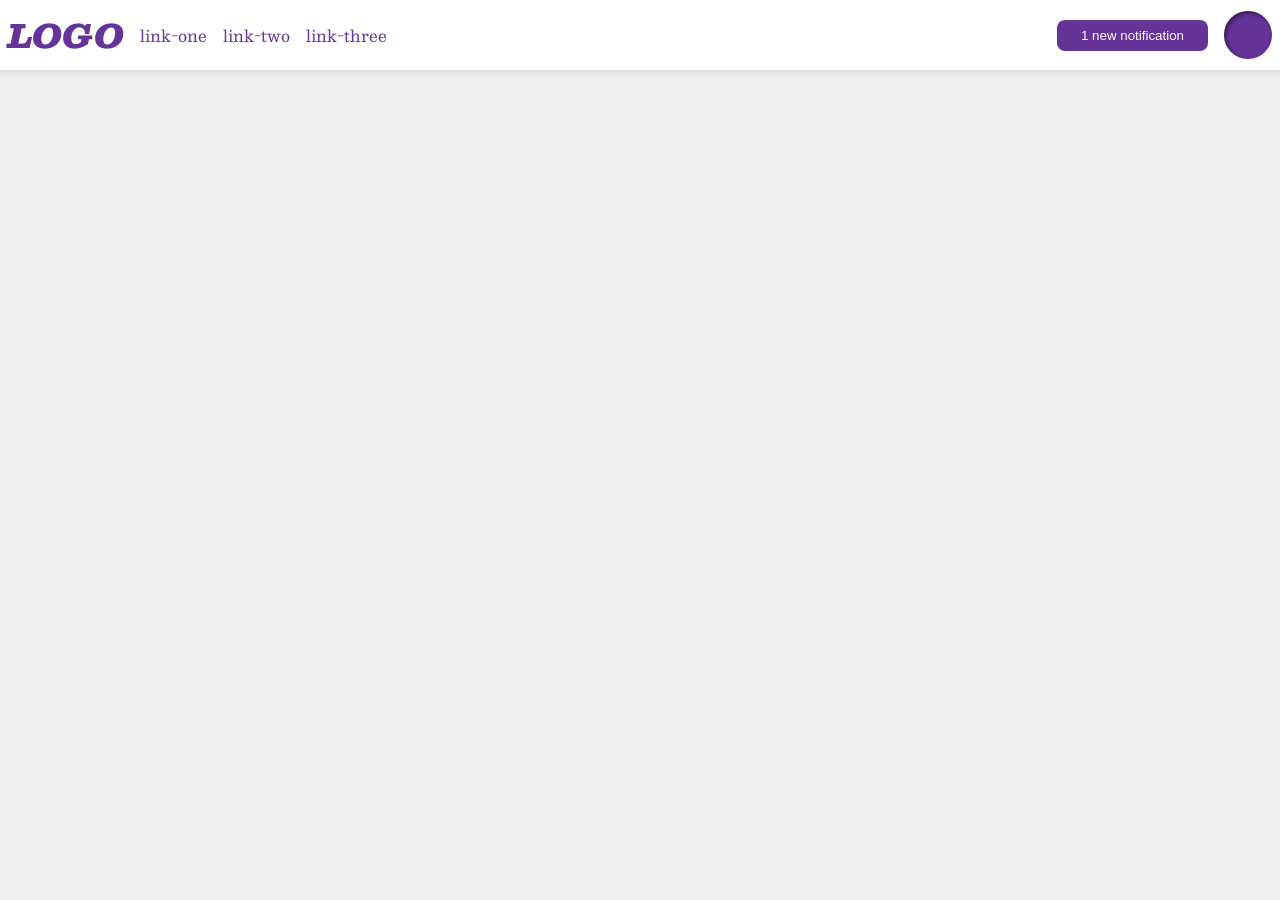
<file: foundations/flex/03-flex-header-2/index.html>
<!DOCTYPE html>
<html lang="en">
  <head>
    <meta charset="UTF-8">
    <meta http-equiv="X-UA-Compatible" content="IE=edge">
    <meta name="viewport" content="width=device-width, initial-scale=1.0">
    <title>Flex Header 2</title>
    <link rel="stylesheet" href="style.css">
  </head>
  <body>
    <div class="header">
      <div class="left-group">
      <div class="logo">
        LOGO
      </div>
      <ul class="links">
        <li><a href="https://google.com">link-one</a></li>
        <li><a href="https://google.com">link-two</a></li>
        <li><a href="https://google.com">link-three</a></li>
      </ul>
    </div>
      <div class="right-group">
      <button class="notifications">
        1 new notification
      </button>
      <div class="profile-image"></div>
    </div>
  </div>
  </body>
</html>
</file>
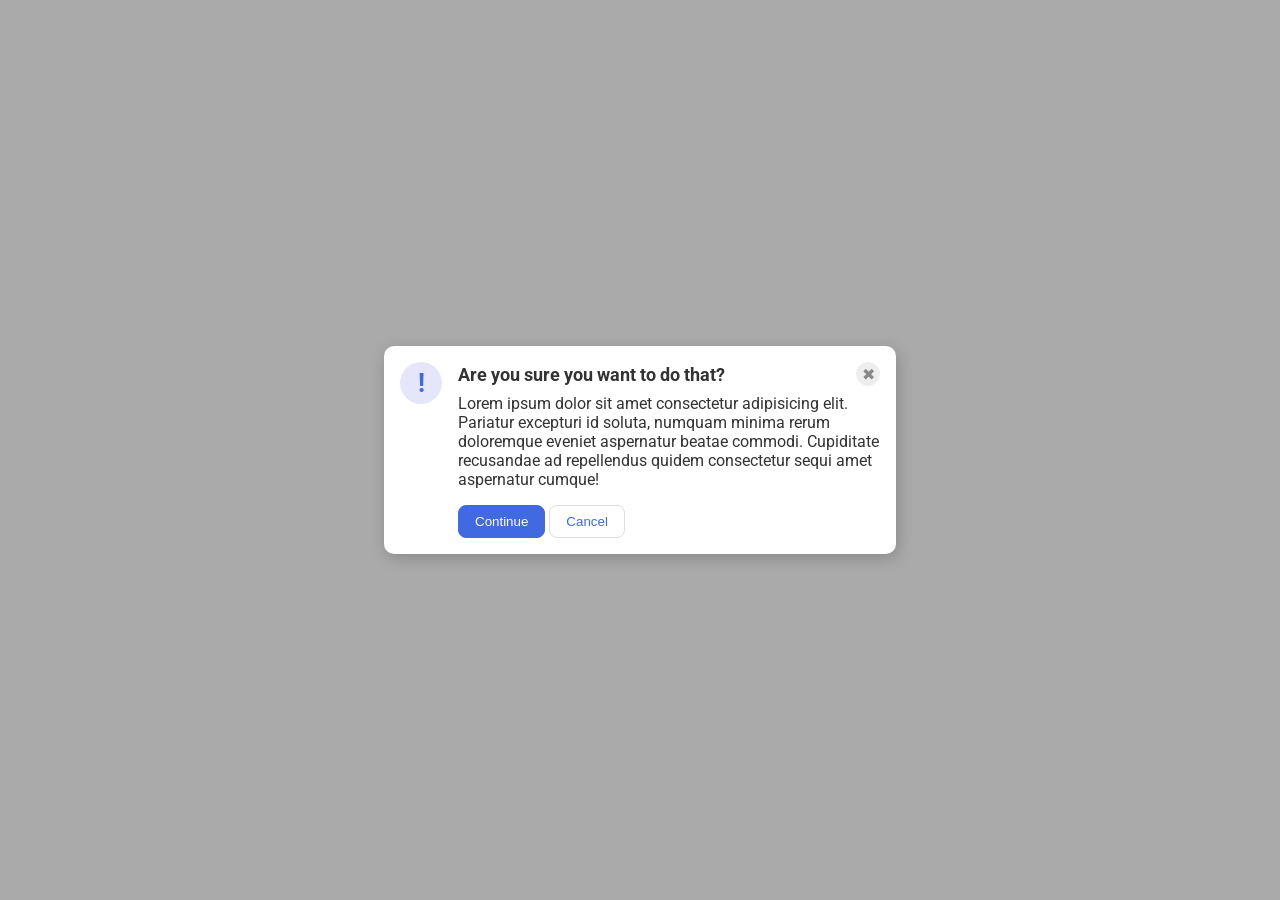
<file: foundations/flex/05-flex-modal/index.html>
<!DOCTYPE html>
<html lang="en">
  <head>
    <meta charset="UTF-8">
    <meta http-equiv="X-UA-Compatible" content="IE=edge">
    <meta name="viewport" content="width=device-width, initial-scale=1.0">
    <link rel="stylesheet" href="style.css">
    <title>Modal</title>
  </head>
  <body>
    <div class="modal">
      <div class="icon">!</div>
      <div class="box">
      <div class="header">Are you sure you want to do that?
        <button class="close-button">✖</button>
      </div>
      <div class="text">Lorem ipsum dolor sit amet consectetur adipisicing elit. Pariatur excepturi id soluta, numquam minima rerum doloremque eveniet aspernatur beatae commodi. Cupiditate recusandae ad repellendus quidem consectetur sequi amet aspernatur cumque!</div>
      <button class="continue">Continue</button>
      <button class="cancel">Cancel</button>
      </div>
    </div>
  </body>
</html>
</file>
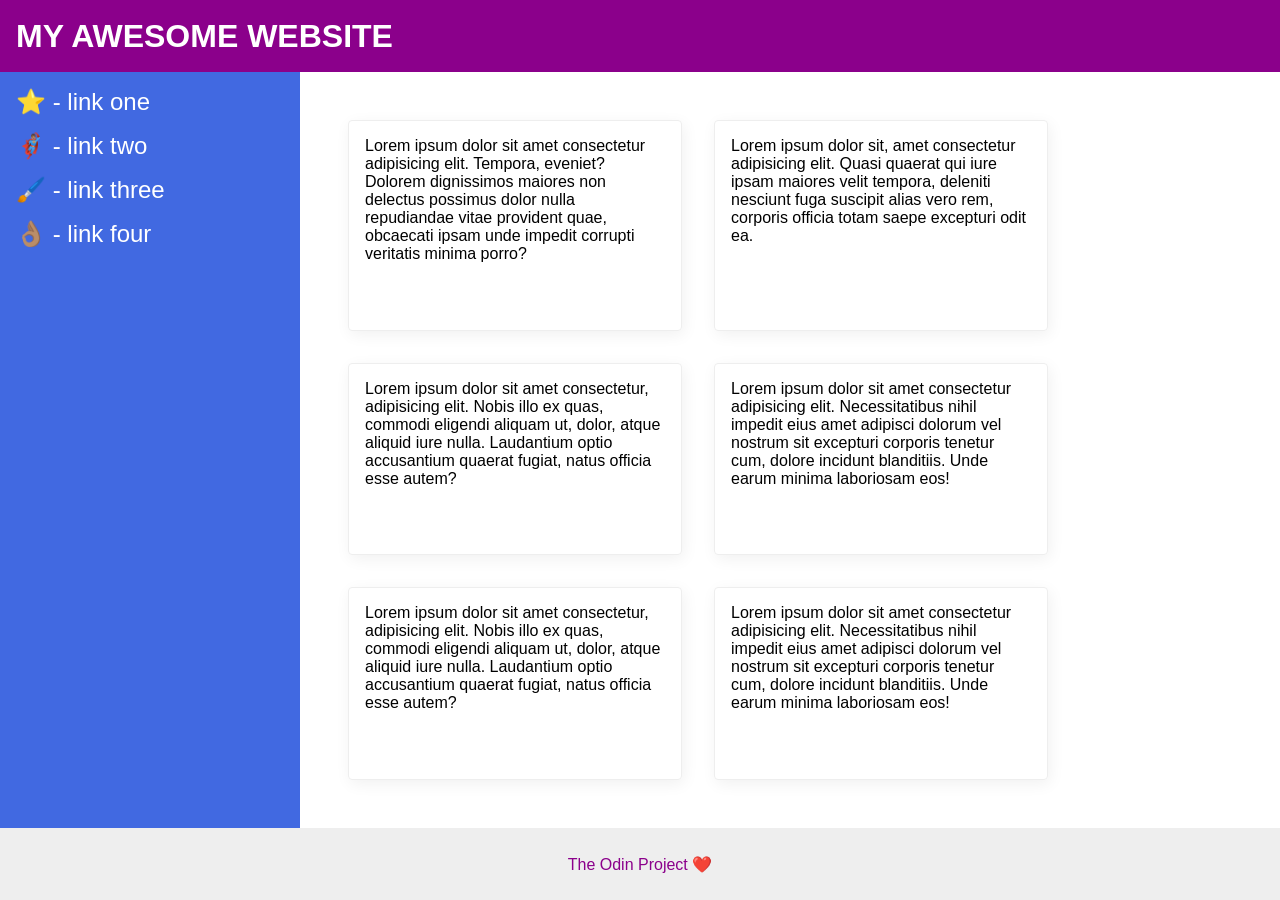
<file: foundations/flex/07-flex-layout-2/index.html>
<!DOCTYPE html>
<html lang="en">
  <head>
    <meta charset="UTF-8">
    <meta http-equiv="X-UA-Compatible" content="IE=edge">
    <meta name="viewport" content="width=device-width, initial-scale=1.0">
    <title>The Holy Grail</title>
    <link rel="stylesheet" href="style.css">
  </head>
  <body>
    <div class="header">
      MY AWESOME WEBSITE
    </div>
    <div class="body-container">
    <div class="sidebar">
      <ul>
        <li><a href="#">⭐ - link one</a></li>
        <li><a href="#">🦸🏽‍♂️ - link two</a></li>
        <li><a href="#">🖌️ - link three</a></li>
        <li><a href="#">👌🏽 - link four</a></li>
      </ul>
    </div>
    <div class="card-container">
    <div class="card">Lorem ipsum dolor sit amet consectetur adipisicing elit. Tempora, eveniet? Dolorem dignissimos maiores non delectus possimus dolor nulla repudiandae vitae provident quae, obcaecati ipsam unde impedit corrupti veritatis minima porro?</div>
    <div class="card">Lorem ipsum dolor sit, amet consectetur adipisicing elit. Quasi quaerat qui iure ipsam maiores velit tempora, deleniti nesciunt fuga suscipit alias vero rem, corporis officia totam saepe excepturi odit ea.</div>
    <div class="card">Lorem ipsum dolor sit amet consectetur, adipisicing elit. Nobis illo ex quas, commodi eligendi aliquam ut, dolor, atque aliquid iure nulla. Laudantium optio accusantium quaerat fugiat, natus officia esse autem?</div>
    <div class="card">Lorem ipsum dolor sit amet consectetur adipisicing elit. Necessitatibus nihil impedit eius amet adipisci dolorum vel nostrum sit excepturi corporis tenetur cum, dolore incidunt blanditiis. Unde earum minima laboriosam eos!</div>
    <div class="card">Lorem ipsum dolor sit amet consectetur, adipisicing elit. Nobis illo ex quas, commodi eligendi aliquam ut, dolor, atque aliquid iure nulla. Laudantium optio accusantium quaerat fugiat, natus officia esse autem?</div>
    <div class="card">Lorem ipsum dolor sit amet consectetur adipisicing elit. Necessitatibus nihil impedit eius amet adipisci dolorum vel nostrum sit excepturi corporis tenetur cum, dolore incidunt blanditiis. Unde earum minima laboriosam eos!</div>
    </div>
    </div>
    <div class="footer">
    The Odin Project ❤️
    </div>
  </body>
</html>
</file>
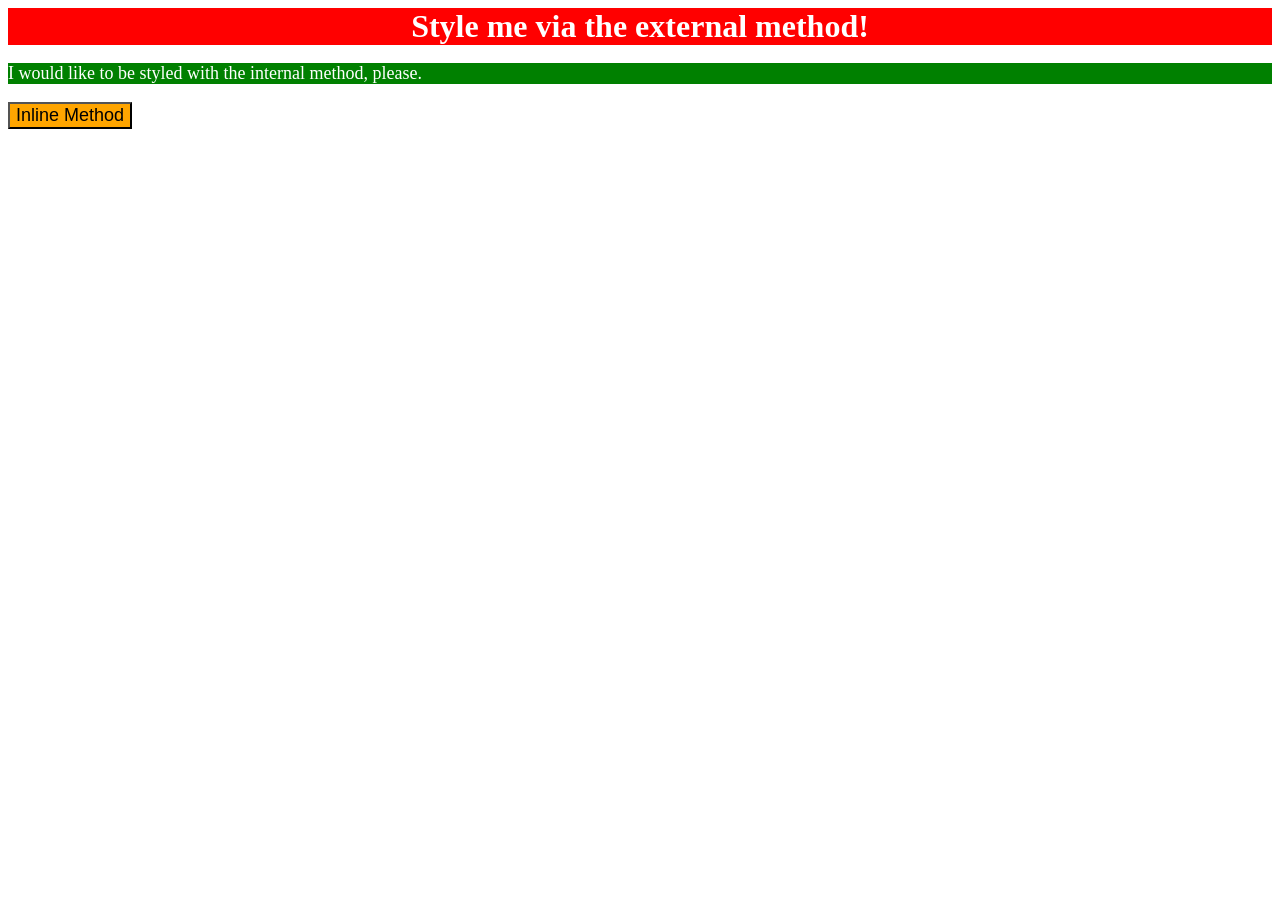
<file: foundations/intro-to-css/01-css-methods/index.html>
<!DOCTYPE html>
<html lang="en">
  <head>
    <meta charset="UTF-8">
    <meta http-equiv="X-UA-Compatible" content="IE=edge">
    <meta name="viewport" content="width=device-width, initial-scale=1.0">
    <link rel="stylesheet" href="styles.css">
    <title>Methods for Adding CSS</title>
    <style>
      p {
        color: white;
        background-color: green;
        font-size: 18px;
      }
    </style>
  </head>
  <body>
    <div>Style me via the external method!</div>
    <p>I would like to be styled with the internal method, please.</p>
    <button style="background-color: orange; font-size: 18px;">Inline Method</button>
  </body>
</html>
</file>
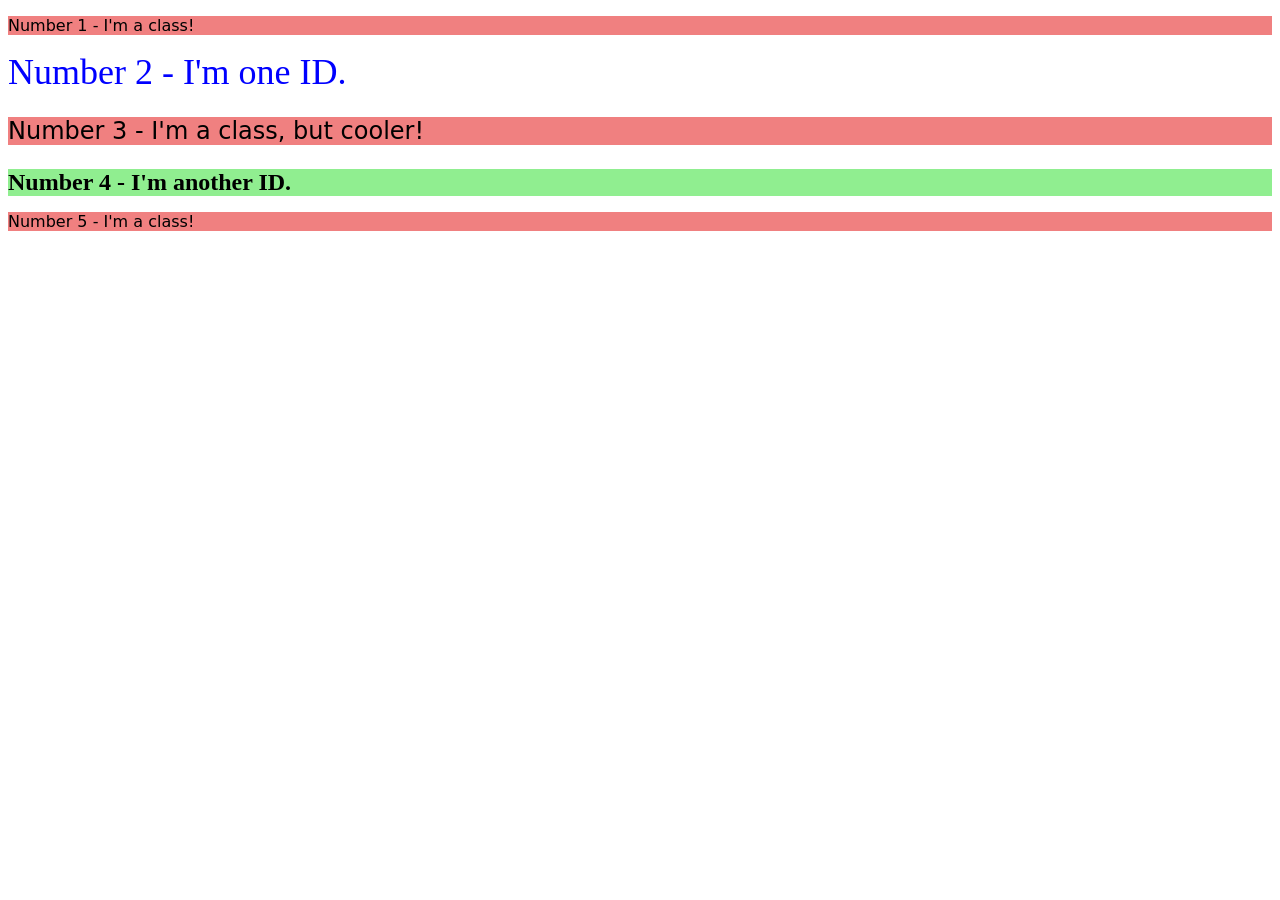
<file: foundations/intro-to-css/02-class-id-selectors/index.html>
<!DOCTYPE html>
<html lang="en">
  <head>
    <meta charset="UTF-8">
    <meta http-equiv="X-UA-Compatible" content="IE=edge">
    <meta name="viewport" content="width=device-width, initial-scale=1.0">
    <title>Class and ID Selectors</title>
    <link rel="stylesheet" href="style.css">
  </head>
  <body>
    <p class="odd">Number 1 - I'm a class!</p>
    <div id="number2">Number 2 - I'm one ID.</div>
    <p class="odd different-font">Number 3 - I'm a class, but cooler!</p>
    <div id="number4" class="different-font">Number 4 - I'm another ID.</div>
    <p class="odd">Number 5 - I'm a class!</p>
  </body>
</html>
</file>
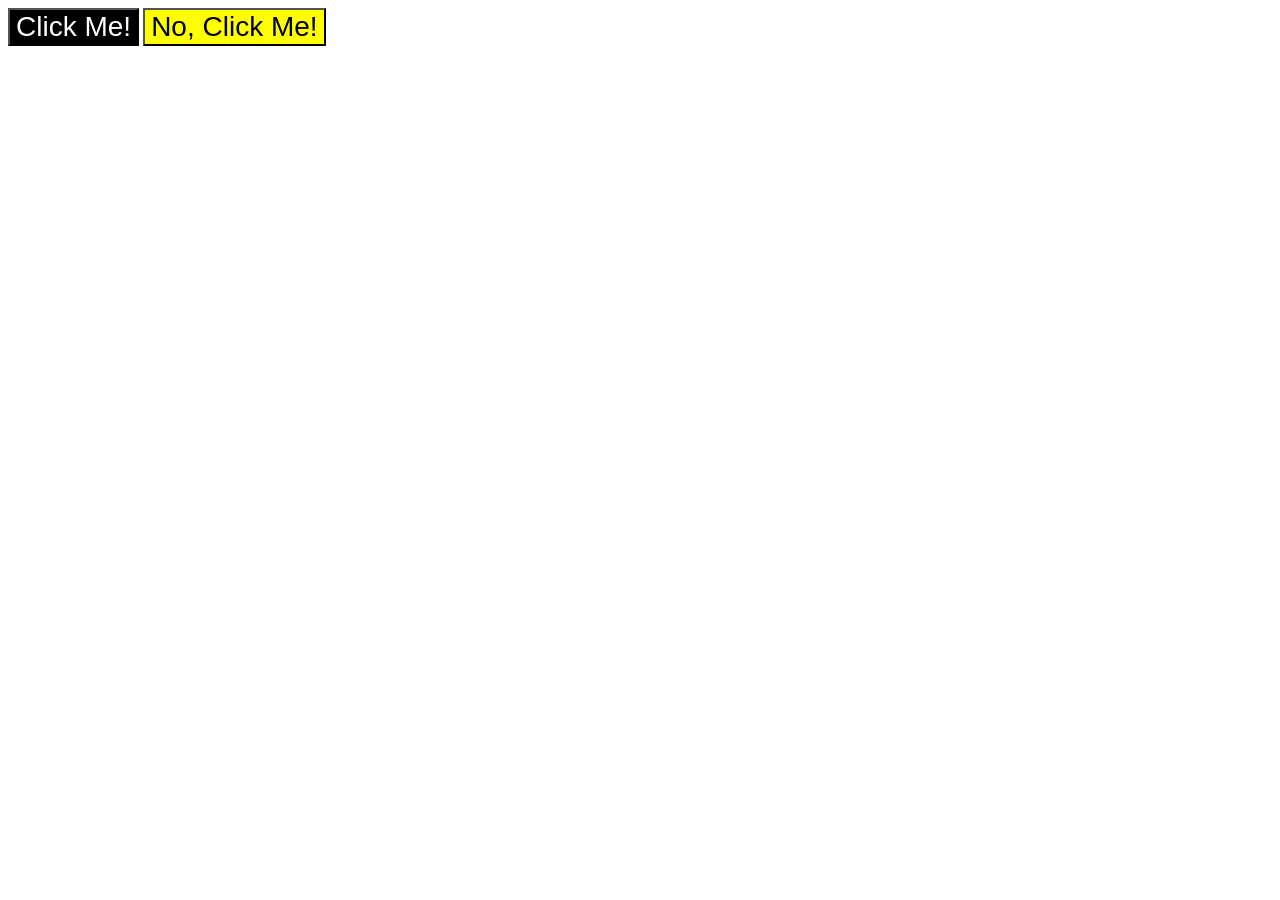
<file: foundations/intro-to-css/03-grouping-selectors/index.html>
<!DOCTYPE html>
<html lang="en">
  <head>
    <meta charset="UTF-8">
    <meta http-equiv="X-UA-Compatible" content="IE=edge">
    <meta name="viewport" content="width=device-width, initial-scale=1.0">
    <title>Grouping Selectors</title>
    <link rel="stylesheet" href="style.css">
  </head>
  <body>
    <button class="one">Click Me!</button>
    <button class="two">No, Click Me!</button>
  </body>
</html>
</file>
<file: foundations/flex/03-flex-header-2/style.css>
/* this is some magical font-importing.  
you'll learn about it later. */
@import url('https://fonts.googleapis.com/css2?family=Besley:ital,wght@0,400;1,900&display=swap');

body {
  margin: 0;
  background: #eee;
  font-family: Besley, serif;
}

.header {
  background: white;
  border-bottom: 1px solid #ddd;
  box-shadow: 0 0 8px rgba(0,0,0,.1);
  display: flex;
  align-items: center;
  justify-content: space-between;
   padding: 8px;
}

.left-group, .right-group {
  display: flex;
  justify-content: space-between;
  align-items: center;
  gap: 16px;
}

.logo {
  color: rebeccapurple;
  font-size: 32px;
  font-weight: 900;
  font-style: italic;
}

ul {
  list-style-type: none;
  display: flex;
  justify-content: space-between;
  align-items: center;
  margin: 0;
  padding: 0;
  gap: 16px;
}

a {
  /* this removes the line under our links */
  text-decoration: none;
  color: rebeccapurple;
}

button {
  border: none;
  border-radius: 8px;
  background: rebeccapurple;
  color: white;
  padding: 8px 24px;
}

.profile-image {
  background: rebeccapurple;
  box-shadow: inset 2px 2px 4px rgba(0,0,0,.5);
  border-radius: 50%;
  width: 48px;
  height: 48px;
  flex-shrink: 0;
}
</file>
<file: foundations/flex/05-flex-modal/style.css>
@import url('https://fonts.googleapis.com/css2?family=Roboto:wght@400;700&display=swap');

html, body {
  height: 100%;
}

body {
  font-family: Roboto, sans-serif;
  margin: 0;
  background: #aaa;
  color: #333;
  /* I'll give you this one for free lol */
  display: flex;
  align-items: center;
  justify-content: center;
}

.modal {
  background: white;
  width: 480px;
  border-radius: 10px;
  box-shadow: 2px 4px 16px rgba(0,0,0,.2);
  display: flex;
  padding: 16px;
  gap: 16px;
}

.header {
  display: flex;
  justify-content: space-between;
  align-items: center;
  font-size: 18px;
  font-weight: bold;
  margin-bottom: 8px;
}

.text {
  margin-bottom: 16px;
}

.icon {
  color: royalblue;
  font-size: 26px;
  font-weight: 700;
  background: lavender;
  width: 42px;
  height: 42px;
  border-radius: 50%;
  display: flex;
  align-items: center;
  justify-content: center;
  flex-shrink: 0;
}

.close-button {
  background: #eee;
  border-radius: 50%;
  color: #888;
  font-weight: 400;
  font-size: 16px;
  height: 24px;
  width: 24px;
  display: flex;
  align-items: center;
  justify-content: center;
  border: 1px solid #eee;
  padding: 0;
}

button {
  cursor: pointer;
  padding: 8px 16px;
  border-radius: 8px;
}

button.continue {
  background: royalblue;
  border: 1px solid royalblue;
  color: white;
}

button.cancel {
  background: white;
  border: 1px solid #ddd;
  color: royalblue;
}
</file>
<file: foundations/flex/07-flex-layout-2/style.css>
body {
  font-family: -apple-system, BlinkMacSystemFont, 'Segoe UI', Roboto, Oxygen, Ubuntu, Cantarell, 'Open Sans', 'Helvetica Neue', sans-serif;
  margin: 0;
  display: flex;
  flex-direction: column;
  min-height: 100vh;
}

.body-container {
  display: flex;
  flex: 1;
}

.card-container {
  display: flex;
  flex-wrap: wrap;
  gap: 32px;
  padding: 48px;
}

.header {
  background: darkmagenta;
  color: white;
  padding: 0 16px;
  font-weight: 900;
  font-size: 32px;
  display: flex;
  align-items: center;
  height: 72px;
}

.footer {
  background: #eee;
  color: darkmagenta;
  display: flex;
  align-items: center;
  justify-content: center;
  height: 72px;
}

.sidebar {
  width: 300px;
  background: royalblue;
  box-sizing: border-box;
  padding: 16px;
  flex-shrink: 0;
}

.card {
  border: 1px solid #eee;
  box-shadow: 2px 4px 16px rgba(0,0,0,.06);
  border-radius: 4px;
  width: 300px;
  padding: 16px;
}

ul {
  list-style-type: none;
  margin: 0;
  padding: 0;
} 

li {
  margin-bottom: 16px;
}

a {
  text-decoration: none;
  color: white;
  font-size: 24px;
}
</file>
<file: foundations/intro-to-css/01-css-methods/styles.css>
div {
    color: white;
    background-color: red;
    font-size: 32px;
    text-align: center;
    font-weight: bold;
}
</file>
<file: foundations/intro-to-css/02-class-id-selectors/style.css>
.odd {
    background-color: #f08080;
    font-family: Verdana, "DejaVu Sans", sans-serif;
}

#number2 {
    color:#0000ff;
    font-size: 36px;
}

.different-font {
   font-size: 24px; 
}

#number4 {
    background-color:#90ee90;
    font-weight: bold;
}
</file>
<file: foundations/intro-to-css/03-grouping-selectors/style.css>
.one {
    color: white;
    background-color: black;
}

.two {
    background-color: yellow;
}

.one,
.two {
    font-size: 28px;
    font-family: Helvetica, "Times New Roman", sans-serif;
}
</file>
